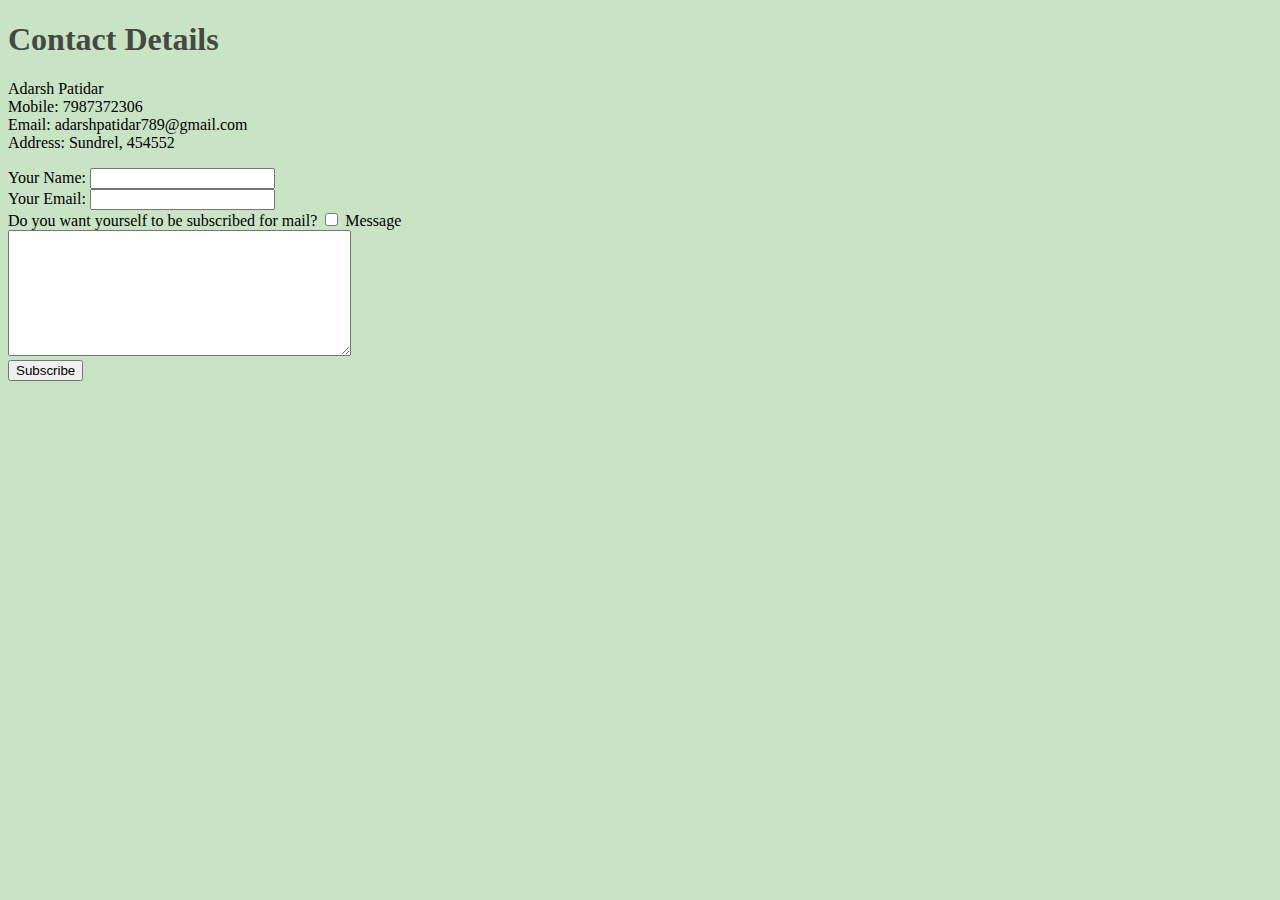
<file: Contact Details.html>
<!DOCTYPE html>
<html lang="en" dir="ltr">
  <head>
    <meta charset="utf-8">
    <title>Contact Me</title>
    <link rel="stylesheet" href="styles.css">
  </head>
  <body>
    <h1 class="heading"><strong>Contact Details</strong></h1>
    <p>Adarsh Patidar<br>
    Mobile: 7987372306<br>
    Email: adarshpatidar789@gmail.com<br>
    Address: Sundrel, 454552</p>
    <form action="mailto:adarshpatidar789@gmail.com" method="post" enctype="text/plain">
      <label for="Name">Your Name: <label>
      <input type="text" name="Name" value=""><br>
      <label for="email">Your Email: </label>
      <input type="email" name="Email" value=""><br>
      <label for="">Do you want yourself to be subscribed for mail?</label>
      <input type="checkbox" name="" value="">
      <label for="">Message</label><br>
      <textarea name="Msg" rows="8" cols="40"></textarea><br>
      <input type="submit" name="" value="Subscribe">

    </form>
  </body>
</html>
</file>
<file: styles.css>
/************************* Tag Selectors ********************************/
body {
  background-color: #C9E4C5;
}
hr {
  border-style: none;
  border-top-style: dotted;
  width: 8%;
  border-width: 8px;
  border-color: darkseagreen;
}
h1,h3 {
  color: #5F7A61;
}

/************************* Class Selectors ********************************/
.name:hover {
  background-color: white;
}
.heading{
  color:#444941;
}
</file>
